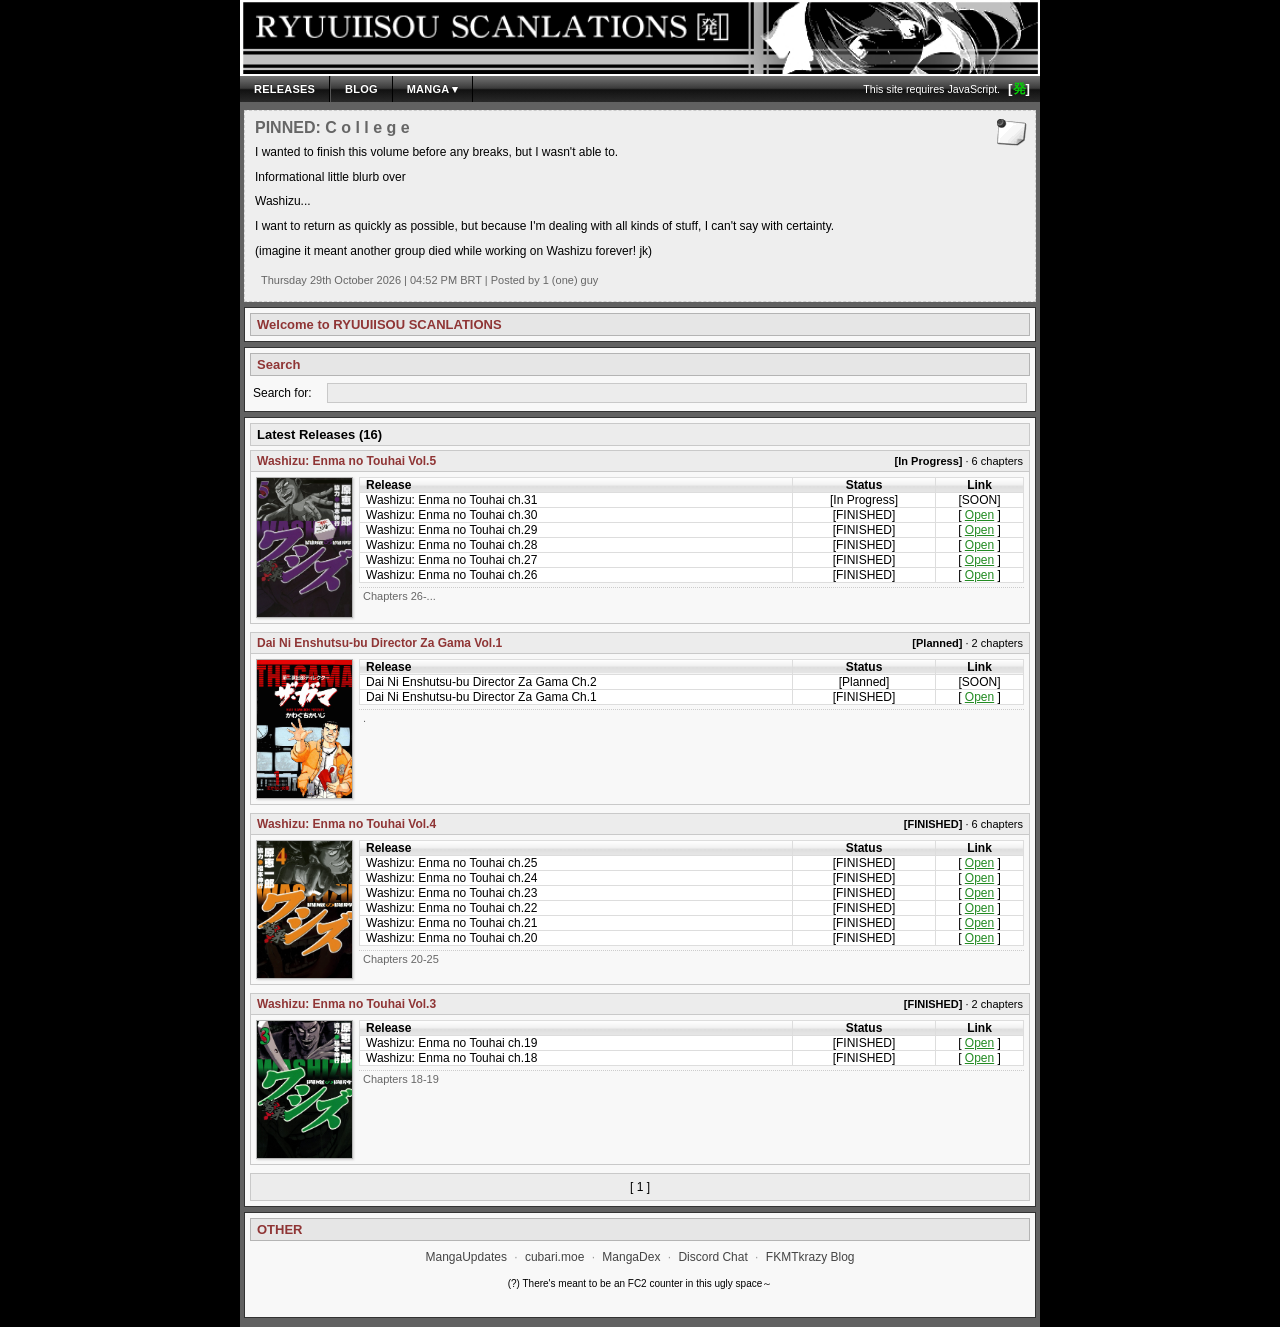
<file: index.html>
<!DOCTYPE html PUBLIC "-//W3C//DTD HTML 4.01//EN" "http://www.w3.org/TR/htm/strict.dtd">
<html lang="en">
<head>
  <meta http-equiv="Content-Type" content="text/html; charset=UTF-8">
  <meta name="viewport" content="width=device-width, initial-scale=1.0">
  <title>RYUUIISOU SCANLATIONS</title>
  <link rel="shortcut icon" href="favicon.ico">
  <link rel="stylesheet" type="text/css" href="BASIC/design_01.css?v=2">
  <script type="text/javascript" src="BASIC/lupin.js?v=2"></script>
</head>
<body>

<div class="main">

  <div class="top">
    <a href="./">
      <img width="800" height="80" src="cg/ban.jpg" alt="RYUUIISOU SCANLATIONS" title="RYUUIISOU SCANLATIONS">
    </a>
  </div>

  <div id="nav">
    <a href="./" class="nb">RELEASES</a><a href="gbook/" class="nb">BLOG</a><div class="nb-dd">
      <a href="javascript:void(0);" class="nb">MANGA &#9662;</a>
      <div class="nb-menu">
        <a href="https://mangadex.org/title/01e6296c-9c0f-4329-8854-036aec11595b/washizu-enma-s-mahjong" target="_blank">Washizu: Enma no Touhai (MD)</a>
        <a href="https://cubari.moe/read/gist/cmF3L2FsbGdyZWVuamFuL3dhc2hpenUvbWFpbi9XYXNoaXp1Lmpzb24/" target="_blank">Washizu: Enma no Touhai (Cubari)</a>
      </div>
    </div>
    <span id="nht">[<span style="color: rgb(7, 207, 7);">&#30330;</span>]</span>
    <span id="njs">This site requires JavaScript.</span>
  </div>

  <div class="maincont">

    <div id="pinned-post" style="display:none; margin-bottom: 5px;"></div>

    <div class="content">
      <div class="mainheader" style="margin-bottom: 0;">Welcome to RYUUIISOU SCANLATIONS</div>
    </div>

    <div class="content">
      <div class="mainheader">Search</div>
      <div style="text-align:left;">
        <form name="search" autocomplete="off" onsubmit="apply_search(); return false;" accept-charset="utf-8">
          <table style="width:100%;">
            <tbody>
              <tr>
                <td style="width:70px;">Search for:</td>
                <td><input type="text" id="search-term" name="term" autocomplete="off" autocorrect="off" autocapitalize="off" spellcheck="false" style="width:100%;"></td>
              </tr>
            </tbody>
          </table>
        </form>
      </div>
    </div>

    <div class="content" id="content">
      <div class="header" style="margin-top: 0;">Latest Releases (<span id="rel-count">0</span>)</div>
      <div id="rel-wrap" style="margin-top: 4px;">
        <table id="rel">
          <tbody>
            <tr><th>Release</th><th width="150">Status</th><th width="90">Link</th></tr>
          </tbody>
          <tbody id="rel-body">
            <tr><td colspan="3" style="color:#999999;">(  ^^ ;)</td></tr>
          </tbody>
        </table>
      </div>
    </div>

<!--
    <div class="content" id="chatbox">
      <div class="chatboxheader">Latest Messages</div>
      <div id="cboxdiv" style="text-align: center; line-height: 0; width: 100%; margin-top: 3px;">
        <div>
          <iframe frameborder="0" width="100%" height="220" src="https://januaryjan.alwaysdata.net/zbox.php?sec=main" marginheight="2" marginwidth="2" scrolling="auto" allowtransparency="yes" name="cboxmain" style="border:#DBE2ED 1px solid; width: 100%;" id="cboxmain"></iframe>
        </div>
        <div>
          <iframe frameborder="0" width="100%" height="75" src="https://januaryjan.alwaysdata.net/zbox.php?sec=form" marginheight="2" marginwidth="2" scrolling="no" allowtransparency="yes" name="cboxform" style="border:#DBE2ED 1px solid; border-top: 0px; width: 100%;" id="cboxform"></iframe>
        </div>
      </div>
    </div>
-->

    <div class="content">
      <div class="mainheader">OTHER</div>
      <div id="foot">
        <a href="https://www.mangaupdates.com/group/pvdz5sl/ryuuiisou-scanlations" target="_blank">MangaUpdates</a>
        <span class="sep">&middot;</span>
        <a href="https://cubari.moe/read/gist/cmF3L2FsbGdyZWVuamFuL3dhc2hpenUvbWFpbi9XYXNoaXp1Lmpzb24/" target="_blank">cubari.moe</a>
        <span class="sep">&middot;</span>
        <a href="https://mangadex.org/title/01e6296c-9c0f-4329-8854-036aec11595b/washizu-enma-s-mahjong" target="_blank">MangaDex</a>
        <span class="sep">&middot;</span>
        <a href="https://discord.com/invite/XPMNrYJjXY" target="_blank">Discord Chat</a>
        <span class="sep">&middot;</span>
        <a href="https://fkmtkrazy.blogspot.com/" target="_blank">FKMTkrazy Blog</a>
      </div>
      <div style="text-align: center; margin: 8px 0 4px 0;">
        <div id="fc2-fallback" style="display:none; font-family: 'MS PGothic', Verdana, sans-serif; line-height: 1.2; text-align: center; font-size: 10px; margin-bottom: 4px;">(?) There's meant to be an FC2 counter in this ugly space～</div>
        <div style="image-rendering: pixelated; display: inline-block;">
          <script type="text/javascript" src="//counter1.fc2.com/counter.php?id=41049146&main=1" onerror="document.getElementById('fc2-fallback').style.display='block';"></script><noscript><img src="//counter1.fc2.com/counter_img.php?id=41049146&main=1" alt="Counter"></noscript>
        </div>
      </div>
    </div>

  </div>

</div>

</body>
</html>
</file>
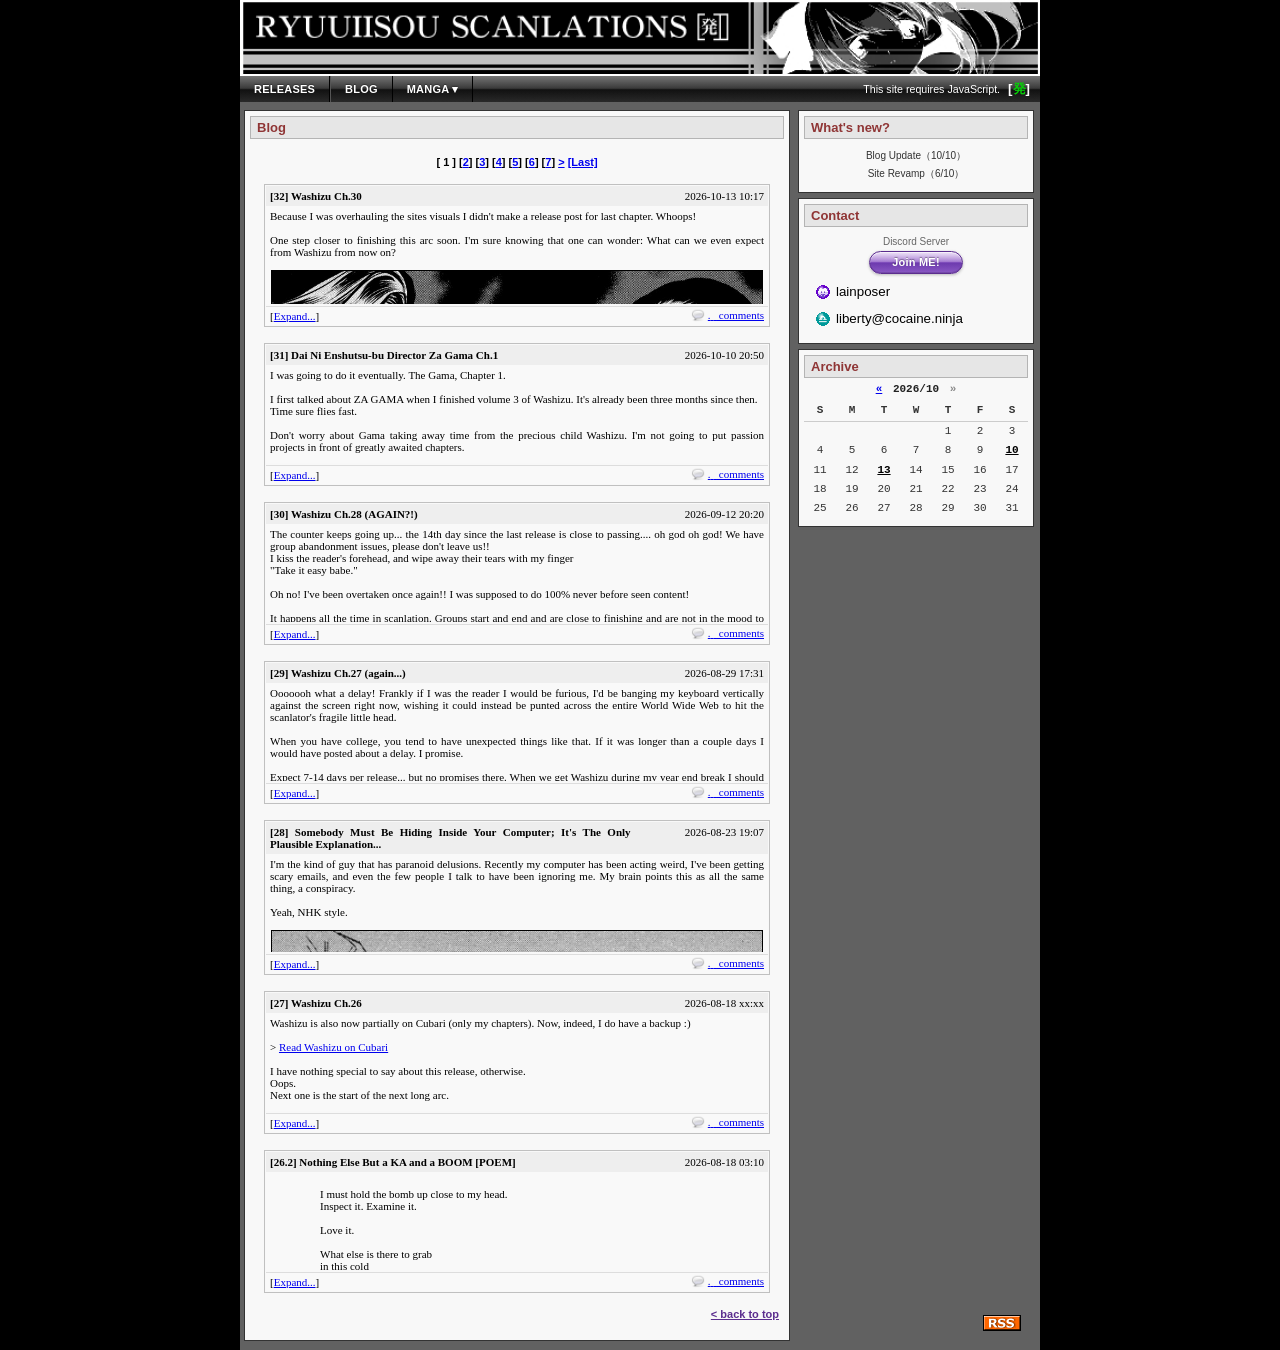
<file: gbook/index.html>
<!DOCTYPE html PUBLIC "-//W3C//DTD HTML 4.01//EN" "http://www.w3.org/TR/htm/strict.dtd">
<html lang="en">
<head>
  <meta http-equiv="Content-Type" content="text/html; charset=UTF-8">
  <meta name="viewport" content="width=device-width, initial-scale=1.0">
  <title>BLOG - RYUUIISOU SCANLATIONS</title>
  <link rel="shortcut icon" href="../favicon.ico">
  <link rel="stylesheet" type="text/css" href="../BASIC/design_01.css?v=2">
  <script type="text/javascript">var ROOT_PATH = '../';</script>
  <script type="text/javascript" src="../BASIC/lupin.js?v=2"></script>
  <script type="text/javascript" src="../BASIC/musumekko.js"></script>
  <script type="text/javascript" src="../BASIC/zawa.js"></script>
  <style type="text/css">
a:link, a:visited{
color: #0000EE;
text-decoration: underline;
}

a:hover{
color: #551A8B;
text-decoration: underline;
}

a.plnk:link, a.plnk:visited{
color: #5b2d8e;
text-decoration: underline;
}

a.plnk:hover{
color: #8450c0;
text-decoration: underline;
}

#nav a.nb{
color: #ffffff;
text-decoration: none;
}

#nav a.nb:hover{
color: #ffffff;
text-decoration: none;
}

.nb-menu a{
color: #dddddd;
text-decoration: none;
}

.nb-menu a:hover{
color: #ffffff;
text-decoration: none;
}

.blog-wrap{
position: relative;
display: flex;
flex-direction: row;
align-items: flex-start;
gap: 8px;
width: 100%;
box-sizing: border-box;
min-height: 450px;
padding-bottom: 0;
}

.blog-main{
width: 546px;
flex-shrink: 0;
box-sizing: border-box;
}

.blog-main .content{
padding: 5px;
box-sizing: border-box;
}

#bk{
padding: 14px 14px 0 14px;
}

#bk img{
border: 1px solid #000000;
}

#bk a{
color: #0000EE;
text-decoration: underline;
}

#bk a:hover{
color: #551A8B;
text-decoration: underline;
}

.blog-back{
text-align: right;
margin-bottom: 15px;
margin-right: 5px;
font: 700 11px/100% 'Lucida Grande', 'MS PGothic', sans-serif;
}

.blog-side{
width: 236px;
flex-shrink: 0;
box-sizing: border-box;
}

.blog-side .content{
margin-bottom: 5px;
}

#news-box{
padding: 4px 2px;
text-align: center;
}

#f5{
font: 400 10px/180% "MS PGothic", "MS UI Gothic", Verdana, sans-serif;
color: #333333;
text-align: center;
margin: 0;
padding: 0;
word-break: break-all;
visibility: hidden;
}

.cal-table{
width: 100%;
border-collapse: collapse;
font: 400 11px/140% "MS Gothic", "MS PGothic", monospace, sans-serif;
color: #333333;
margin: 4px 0 2px 0;
}

.cal-table caption{
font-weight: bold;
font-size: 11px;
padding-bottom: 4px;
color: #222222;
}

.cal-nav{
color: #0000EE;
text-decoration: underline;
font-weight: bold;
padding: 0 4px;
}

.cal-nav:hover{
color: #551A8B;
}

.cal-dim{
color: #888888;
padding: 0 4px;
font-weight: bold;
}

.cal-table th{
text-align: center;
font-weight: bold;
padding: 2px 0;
border-bottom: 1px solid #cccccc;
color: #333333;
}

.cal-table td{
text-align: center;
padding: 2px 0;
color: #333333;
}

.cal-post{
font-weight: bold;
text-decoration: underline;
color: #000000;
}

#rss-btn{
display: block;
position: absolute;
bottom: 15px;
right: 0;
width: 236px;
text-align: right;
box-sizing: border-box;
padding-right: 15px;
z-index: 100;
}

#rss-btn img{
width: 36px;
height: 14px;
border: 1px solid #000000;
display: inline-block;
image-rendering: pixelated;
vertical-align: bottom;
}

@media (max-width: 820px) {

.blog-wrap{
flex-direction: column;
padding-bottom: 10px;
}

.blog-main{
width: 100%;
}

.blog-side{
width: 100%;
}

#rss-btn{
position: static;
width: 100%;
text-align: right;
padding-top: 6px;
}

}
  </style>
</head>
<body>

<div class="main">

  <div class="top">
    <a href="../">
      <img width="800" height="80" src="../cg/ban.jpg" alt="RYUUIISOU SCANLATIONS" title="RYUUIISOU SCANLATIONS">
    </a>
  </div>

  <div id="nav">
    <a href="../" class="nb">RELEASES</a><a href="./" class="nb">BLOG</a><div class="nb-dd">
      <a href="javascript:void(0);" class="nb">MANGA &#9662;</a>
      <div class="nb-menu">
        <a href="https://mangadex.org/title/01e6296c-9c0f-4329-8854-036aec11595b/washizu-enma-s-mahjong" target="_blank">Washizu: Enma no Touhai (MD)</a>
        <a href="https://cubari.moe/read/gist/cmF3L2FsbGdyZWVuamFuL3dhc2hpenUvbWFpbi9XYXNoaXp1Lmpzb24/" target="_blank">Washizu: Enma no Touhai (Cubari)</a>
      </div>
    </div>
    <span id="nht">[<span style="color: rgb(7, 207, 7);">&#30330;</span>]</span>
    <span id="njs">This site requires JavaScript.</span>
  </div>

  <div class="maincont">
    <div class="blog-wrap">

      <div class="blog-main">
        <div class="content">
          <div class="mainheader">Blog</div>
          <div id="bk"></div>
          <div class="blog-back"><a href="javascript:window.scrollTo(0,0);" class="plnk">&lt; back to top</a></div>
        </div>
      </div>

      <div class="blog-side">
        <div class="content">
          <div class="mainheader">What's new?</div>
          <div id="news-box"><p id="f5">&nbsp;</p></div>
        </div>

        <div class="content">
          <div class="mainheader">Contact</div>
          <div id="ct">
            <center>
              <font size="1" color="#666666">Discord Server</font><br>
              <button id="aq" style="margin-top: 2px;" onclick="window.open('https://discord.gg/XPMNrYJjXY', '_blank')">Join ME!</button>
            </center>
            <p><img src="../cg/icon_discord.png" alt="Discord"> lainposer</p>
            <p><img src="../cg/icon_mail.png" alt="Mail"> liberty@cocaine.ninja</p>
          </div>
        </div>

        <div class="content">
          <div class="mainheader">Archive</div>
          <div id="cal-box"></div>
        </div>

        <div id="rss-btn">
          <a href="rss.xml"><img src="../cg/rss.png" width="36" height="14" alt="RSS"></a>
        </div>
      </div>

    </div>
  </div>

</div>

</body>
</html>
</file>
<file: BASIC/design_01.css>
body{
padding: 0;
margin: 0;
background-color: #000000;
font-size: 12pt;
font-family: Tahoma, Arial, Helvetica, sans-serif;
overflow-x: hidden;
}

a{
color: #A12E2E;
text-decoration: none;
}

a:hover{
color: #D48700;
}

input, textarea, select{
font-family: Arial, Tahoma, sans-serif;
font-size: 12px;
border: 1px solid #C9C9C9;
background-color: #ECECEC;
box-sizing: border-box;
padding: 2px 4px;
}

img{
border: 0;
}

form{
padding: 0;
margin: 0;
}

.main{
position: relative;
width: 800px;
margin: 0 auto;
background-color: #616161;
}

.top{
border-bottom: 2px solid white;
height: 74px;
width: 800px;
overflow: hidden;
}

.top img{
width: 800px;
height: 80px;
display: block;
}

#nav{
background-color: #2a2a2a;
background-image: url(../cg/nav_bg.png);
background-repeat: repeat-x;
background: linear-gradient(to bottom,
    rgba(255,255,255,0.25), rgba(255,255,255,0.08) 48%,
    rgba(255,255,255,0.0) 49%, rgba(255,255,255,0.03)),
    linear-gradient(to bottom,
    #444, #2a2a2a 45%, #111 55%, #222);
height: 26px;
line-height: 26px;
padding: 0;
width: 800px;
margin-bottom: 8px;
position: relative;
box-sizing: border-box;
}

a.nb{
float: left;
display: block;
color: #fff;
text-decoration: none;
padding: 0 14px;
height: 26px;
line-height: 26px;
font: 700 11px/26px "Lucida Grande", "MS PGothic", sans-serif;
text-shadow: 0 -1px 1px rgba(0,0,0,0.35);
letter-spacing: 0.02em;
background: transparent;
border-right: 1px solid #000;
border-left: 1px solid #555;
box-sizing: border-box;
cursor: pointer;
}

.nb-dd .nb{
display: block;
color: #fff;
text-decoration: none;
padding: 0 14px;
height: 26px;
line-height: 26px;
font: 700 11px/26px "Lucida Grande", "MS PGothic", sans-serif;
text-shadow: 0 -1px 1px rgba(0,0,0,0.35);
letter-spacing: 0.02em;
background: transparent;
border-right: 1px solid #000;
border-left: 1px solid #555;
box-sizing: border-box;
cursor: pointer;
}

a.nb:first-child{
border-left: none;
}

a.nb:hover, .nb-dd:hover .nb{
background-color: #333;
background: linear-gradient(to bottom,
    rgba(255,255,255,0.15), rgba(255,255,255,0.05) 48%,
    rgba(255,255,255,0.0) 49%, rgba(255,255,255,0.03)),
    rgba(255,255,255,0.08);
color: #fff;
}

a.nb:active{
background-color: #111;
background: linear-gradient(to bottom,
    rgba(255,255,255,0.1), rgba(255,255,255,0.02) 48%,
    rgba(255,255,255,0.0) 49%, rgba(255,255,255,0.01)),
    linear-gradient(to bottom,
    #2a2a2a, #1a1a1a 45%, #050505 55%, #111);
box-shadow: inset 0 2px 3px rgba(0,0,0,0.3),
    inset 0 -1px 0 rgba(0,0,32,0.15);
}

.nb-dd{
float: left;
display: block;
position: relative;
height: 26px;
margin-left: 0;
}

.nb-menu{
display: none;
position: absolute;
top: 26px;
left: 0;
min-width: 230px;
background: #1e1e1e;
border: 1px solid #000;
border-top: 1px solid #555;
box-shadow: 0 4px 10px rgba(0,0,0,0.7);
z-index: 9999;
}

.nb-dd:hover .nb-menu{
display: block;
}

.nb-menu a{
display: block;
padding: 6px 12px;
color: #ddd;
font: 700 11px/16px "Lucida Grande", "MS PGothic", sans-serif;
text-decoration: none;
border-bottom: 1px solid #2d2d2d;
background: #1e1e1e;
white-space: nowrap;
}

.nb-menu a:hover{
background-color: #333333;
color: #ffffff;
text-decoration: none;
}

.nb-menu a:last-child{
border-bottom: none;
}

#nht{
float: right;
padding-right: 10px;
color: #fff;
font: 700 10pt/26px "MS PGothic", Verdana, sans-serif;
}

#njs{
float: right;
padding-right: 8px;
color: #fff;
font: 400 8pt/26px "MS PGothic", Verdana, sans-serif;
}

.maincont{
position: relative;
left: 4px;
top: 0;
width: 792px;
padding-bottom: 4px;
}

.content{
width: 100%;
background: #F8F8F8;
border: 1px solid #333;
padding: 5px;
margin-bottom: 5px;
font-family: Arial, Tahoma, sans-serif;
font-size: 12px;
box-sizing: border-box;
}

.content .header{
background-color: #ECECEC;
font-family: Arial, Tahoma, sans-serif;
color: black;
padding: 3px 6px;
border: 1px solid #C9C9C9;
font-weight: bold;
font-size: 13px;
}

.mainheader{
background-color: #E6E6E6;
color: #8F3535;
font-family: Arial, Tahoma, sans-serif;
padding: 3px 6px;
border: 1px solid #B4B4B4;
margin-bottom: 4px;
font-weight: bold;
font-size: 13px;
}

.chatboxheader{
background-color: #E6E6E6;
color: #8F3535;
font-family: Arial, Tahoma, sans-serif;
padding: 3px 6px;
border: 1px solid #B4B4B4;
font-weight: bold;
font-size: 13px;
}

#rel{
width: 100%;
border-collapse: collapse;
font: 400 12px/120% "MS PGothic", Arial, sans-serif;
margin-bottom: 0;
}

#rel th{
color: #000;
font-weight: bold;
text-align: left;
padding: 1px 6px;
border: 1px solid #ddd;
line-height: 100%;
font-size: 12px;
background-color: #eaeaea;
background: linear-gradient(to bottom,
    rgba(255,255,255,0.7), rgba(255,255,255,0.3) 48%,
    rgba(255,255,255,0.0) 49%, rgba(255,255,255,0.1)),
    linear-gradient(to bottom,
    #f8f8f8, #eaeaea 45%, #ddd 55%, #e4e4e4);
box-shadow: inset 0 1px 0 rgba(255,255,255,0.8);
}

#rel th:nth-child(2),
#rel th:nth-child(3){
text-align: center;
}

#rel td{
border: 1px solid #ddd;
padding: 1px 6px;
line-height: 100%;
font-size: 12px;
background-color: #FFFFFF;
}

#rel td:nth-child(2),
#rel td:nth-child(3){
text-align: center;
}

#rel tr:hover td{
background-color: #f8f8f8;
}

#rel a{
color: #228b22;
text-decoration: underline;
}

#rel a:hover{
color: #006400;
}

.vol-panel{
border: 1px solid #C9C9C9;
background: #FFFFFF;
margin-bottom: 8px;
}

.vol-panel:last-child{
margin-bottom: 0;
}

.vol-head{
background-color: #ECECEC;
color: #000000;
font-family: Arial, Tahoma, sans-serif;
font-size: 12px;
font-weight: bold;
padding: 3px 6px;
border-bottom: 1px solid #C9C9C9;
display: flex;
justify-content: space-between;
align-items: center;
}

.vol-name{
color: #8F3535;
font-weight: bold;
}

.vol-tag{
font-size: 11px;
font-weight: normal;
color: #000000;
}

.vol-tag b{
color: #000000;
font-weight: bold;
}

.vol-body{
display: flex;
align-items: flex-start;
padding: 5px;
gap: 8px;
background: #F8F8F8;
min-height: 140px;
box-sizing: border-box;
}

.vol-aside{
flex-shrink: 0;
width: 95px;
text-align: center;
}

.vol-img{
width: 95px;
height: auto;
max-height: 140px;
object-fit: cover;
display: block;
border: 1px solid #B4B4B4;
background-color: #ECECEC;
box-shadow: 1px 1px 2px rgba(0,0,0,0.15);
}

.vol-main{
flex-grow: 1;
min-width: 0;
}

.vol-table{
width: 100%;
border-collapse: collapse;
font: 400 12px/120% "MS PGothic", Arial, sans-serif;
margin: 0;
background: #FFFFFF;
}

.vol-table th{
color: #000000;
font-weight: bold;
text-align: left;
padding: 1px 6px;
border: 1px solid #ddd;
line-height: 100%;
font-size: 12px;
background-color: #eaeaea;
background: linear-gradient(to bottom,
    rgba(255,255,255,0.7), rgba(255,255,255,0.3) 48%,
    rgba(255,255,255,0.0) 49%, rgba(255,255,255,0.1)),
    linear-gradient(to bottom,
    #f8f8f8, #eaeaea 45%, #ddd 55%, #e4e4e4);
box-shadow: inset 0 1px 0 rgba(255,255,255,0.8);
}

.vol-table th:nth-child(2),
.vol-table th:nth-child(3){
text-align: center;
}

.vol-table td{
border: 1px solid #ddd;
padding: 1px 6px;
line-height: 100%;
font-size: 12px;
background-color: #FFFFFF;
}

.vol-table td:nth-child(2),
.vol-table td:nth-child(3){
text-align: center;
}

.vol-table tr:hover td{
background-color: #f8f8f8;
}

.vol-table a{
color: #228b22;
text-decoration: underline;
}

.vol-table a:hover{
color: #006400;
}

.vol-note{
font-size: 11px;
color: #666666;
margin-top: 4px;
padding: 2px 4px;
border-top: 1px dotted #ccc;
}

.vol-pagination{
text-align: center;
padding: 6px;
margin-top: 6px;
font-family: Arial, Tahoma, "MS PGothic", sans-serif;
font-size: 12px;
background-color: #ECECEC;
border: 1px solid #C9C9C9;
color: #000000;
}

.vol-pagination a.plnk{
color: #5b2d8e;
text-decoration: underline;
}

.vol-pagination a.plnk:hover{
color: #8450c0;
}

.chatbox{
width: 98%;
border-collapse: collapse;
margin-top: 3px;
}

.comments{
border: 1px solid #C9C9C9;
margin-top: 4px;
}

.comments td{
vertical-align: top;
padding: 4px;
}

div.hide{
margin: 0px 20px 0px 20px;
display: none;
}

div.sticky{
background: #eee url([data-uri]) 99% 5% no-repeat;
border: dashed 1px #cccccc;
padding: 8px 10px;
margin-bottom: 5px;
}

div.post-headline h2{
margin: 0;
padding: 0;
font-size: 16px;
max-width: 93%;
text-align: justify;
}

div.post-headline h2 a{
color: #666666;
text-decoration: none;
}

div.post-headline h2 a:hover{
color: #000000;
text-decoration: none;
}

div.post-bodycopy p{
margin: 0.6em 0;
padding: 0;
display: block;
line-height: 1.45;
font-size: 12px;
}

div.post-bodycopy img{
max-width: 100%;
height: auto;
}

div.post-footer{
clear: both;
display: block;
margin: 0;
padding: 4px 6px;
background: #eeeeee;
color: #666666;
line-height: 18px;
font-size: 11px;
}

#foot{
text-align: center;
padding: 5px 6px;
margin-bottom: 0;
font: 400 12px/120% Arial, Tahoma, sans-serif;
color: #666666;
}

#foot a{
color: #444444;
text-decoration: none;
padding: 0 4px;
}

#foot a:hover{
color: #A12E2E;
text-decoration: underline;
}

#foot .sep{
color: #999999;
}

#pm{
text-align: left;
color: #000;
font: 400 10pt/180% "MS PGothic", "Georgia", serif;
padding: 18px 40px 22px 50px;
margin: 0 15px 15px 15px;
white-space: pre-line;
border: 4px double #000;
}

#sig{
display: block;
margin-top: 12px;
text-align: right;
font-style: italic;
}

#ct{
font: 400 10pt/180% "MS PGothic", Verdana, sans-serif;
color: #000;
padding: 2px 10px 4px 10px;
}

#ct center{
margin: 0 0 6px 0;
line-height: 1.2;
}

#ct p{
display: flex;
align-items: center;
gap: 6px;
margin: 0 0 3px 0;
padding: 0 2px;
}

#ct img{
width: 14px;
height: 14px;
border: none;
image-rendering: pixelated;
}

#aq{
display: inline-block;
appearance: none;
-webkit-appearance: none;
cursor: pointer;
font: 700 11px/100% "Lucida Grande", "MS PGothic", sans-serif;
color: #fff;
text-shadow: 0 -1px 1px rgba(0,0,0,0.35);
letter-spacing: 0.02em;
padding: 5px 22px;
border-radius: 16px;
border: 1px solid #5b2d8e;
background-color: #9260c8;
background-image: url(../cg/btn_bg.png);
background-repeat: repeat-x;
background: linear-gradient(to bottom,
    rgba(255,255,255,0.75), rgba(255,255,255,0.15) 48%,
    rgba(255,255,255,0.0) 49%, rgba(255,255,255,0.05)),
    linear-gradient(to bottom,
    #b88cde, #9260c8 45%, #6d3aaf 55%, #8450c0);
box-shadow: inset 0 1px 0 rgba(255,255,255,0.55),
    inset 0 -1px 0 rgba(0,0,32,0.15),
    0 1px 3px rgba(0,0,0,0.25);
}

#aq:hover{
background-color: #a070d8;
background-image: url(../cg/btn_hover.png);
background-repeat: repeat-x;
background: linear-gradient(to bottom,
    rgba(255,255,255,0.85), rgba(255,255,255,0.20) 48%,
    rgba(255,255,255,0.0) 49%, rgba(255,255,255,0.08)),
    linear-gradient(to bottom,
    #c9a0ea, #a070d8 45%, #7d4abf 55%, #9460d0);
}

#aq:active{
background-color: #6d3a9a;
background-image: url(../cg/btn_active.png);
background-repeat: repeat-x;
background: linear-gradient(to bottom,
    rgba(255,255,255,0.4), rgba(255,255,255,0.05) 48%,
    rgba(255,255,255,0.0) 49%, rgba(255,255,255,0.02)),
    linear-gradient(to bottom,
    #5a2b85, #6d3a9a 45%, #4a2170 55%, #5d2f8a);
box-shadow: inset 0 2px 3px rgba(0,0,0,0.3),
    inset 0 -1px 0 rgba(0,0,32,0.15);
}

.komebox{
display: none;
margin-top: 2px;
border-top: 1px solid #ddd;
background: #ffffff;
padding: 2px 0 0 0;
}

.container{
font: 11px/1.2 "MS PGothic", "Lucida Grande", Verdana, sans-serif;
color: #000000;
}

.thread{
max-height: 350px;
overflow-y: auto;
margin-bottom: 2px;
padding: 0;
}

.res{
margin-bottom: 3px;
padding-bottom: 3px;
border-bottom: 1px solid #f0f0f0;
}

.td1{
display: flex;
gap: 6px;
align-items: flex-start;
}

.res:last-child{
border-bottom: none;
margin-bottom: 0;
padding-bottom: 0;
}

.iimg{
width: 28px;
height: 28px;
border-radius: 0;
flex-shrink: 0;
object-fit: cover;
background: #eee;
border: 1px solid #ccc;
}

.resin{
flex: 1;
min-width: 0;
text-align: left;
}

.komebox .header{
display: flex;
justify-content: space-between;
align-items: baseline;
margin-bottom: 1px;
background: none;
border: none;
padding: 0;
}

.komebox .name{
font-weight: bold;
font-size: 11px;
color: #5b2d8e;
}

.timef{
font: 10px monospace, sans-serif;
color: #888888;
}

.resb{
color: #555555;
text-decoration: underline;
}

.kombody{
font-size: 11px;
color: #111111;
line-height: 1.25;
word-break: break-word;
}

.nodata{
color: #888888;
font: italic 11px Verdana, sans-serif;
padding: 6px 0;
text-align: center;
}

.postform{
border-top: 1px solid #ddd;
background: #f9f9f9;
padding: 2px 0 0 0;
margin-top: 2px;
}

.inrow{
display: flex;
gap: 3px;
margin-bottom: 2px;
align-items: center;
}

.in{
font: 10px/14px Verdana, sans-serif;
padding: 0 3px;
border: 1px solid #ccc;
background: #ffffff;
color: #000;
box-sizing: border-box;
height: 16px;
}

.inname{
width: 90px;
}

.inimg{
flex: 1;
}

.palette{
display: flex;
gap: 2px;
align-items: center;
}

.swatch{
width: 12px;
height: 12px;
cursor: pointer;
border: 1px solid #ccc;
box-sizing: border-box;
}

.paletteon{
border: 1px solid #000;
box-shadow: 0 0 0 1px #fff inset;
}

.textarea{
width: 100%;
min-height: 16px;
height: 16px;
font: 10px/14px Verdana, sans-serif;
padding: 0 3px;
border: 1px solid #ccc;
background: #ffffff;
color: #000;
resize: none;
overflow: hidden;
box-sizing: border-box;
}

.postact{
margin-top: 0;
margin-bottom: 0;
padding-top: 2px;
text-align: right;
}

.submitb{
appearance: none;
-webkit-appearance: none;
cursor: pointer;
font: 700 11px/100% "Lucida Grande", "MS PGothic", sans-serif;
color: #000000;
padding: 3px 12px;
border-radius: 0;
margin-top: -1px;
border: 1px solid #bbb;
background-color: #ffffff;
background-image: linear-gradient(to bottom, rgba(255,255,255,0.9), rgba(255,255,255,0.4) 48%, rgba(235,235,235,0.1) 49%, rgba(255,255,255,0.5)), linear-gradient(to bottom, #ffffff, #eeeeee 45%, #e0e0e0 55%, #f5f5f5);
box-shadow: inset 0 1px 0 rgba(255,255,255,0.9), 0 1px 2px rgba(0,0,0,0.15);
}

.submitb:hover{
border-color: #999;
background-color: #f7f7f7;
}

.submitb:active{
box-shadow: inset 0 1px 3px rgba(0,0,0,0.2);
}

.smsg{
font: italic 10px Verdana, sans-serif;
margin-right: 2px;
}

.tree{
margin-left: 14px;
padding-left: 14px;
margin-top: 2px;
position: relative;
}

.tree .res{
border-bottom: none;
margin-bottom: 3px;
padding-bottom: 0;
}

.tree .td1{
position: relative;
}

.tree .res .td1::before{
content: '';
position: absolute;
top: 0;
left: -14px;
width: 1px;
height: calc(100% + 3px);
background: #e0e0e0;
}

.tree .res:last-child > .td1::before{
height: 14px;
}

.tree .td1::after{
content: '';
position: absolute;
top: 14px;
left: -14px;
width: 10px;
height: 1px;
background: #e0e0e0;
}

.openres{
font-size: 9px;
color: #555555;
text-decoration: none;
margin-left: 4px;
}

.yameb{
font: 10px Verdana, sans-serif;
color: #cc0000;
text-decoration: none;
margin-left: 2px;
margin-right: 6px;
vertical-align: middle;
}

.yameb:hover{
text-decoration: underline;
}

.admdel{
font-size: 9px;
color: #cc0000;
text-decoration: none;
margin-left: 4px;
}

.admdel:hover{
text-decoration: underline;
}

.spoiler{
background: #000;
color: #000;
cursor: pointer;
padding: 0 2px;
}

.spoileron{
color: #fff;
}

@media (max-width: 820px) {

.main{
width: 100%;
box-sizing: border-box;
}

.top{
width: 100%;
height: auto;
}

.top img{
width: 100%;
height: auto;
display: block;
}

#nav{
width: 100%;
box-sizing: border-box;
}

.nb-menu{
min-width: 180px;
max-width: 90vw;
}

.maincont{
left: 0;
width: 100%;
box-sizing: border-box;
padding: 0 4px 4px 4px;
}

.vol-head{
flex-wrap: wrap;
gap: 3px 6px;
padding: 3px 5px;
}

.vol-name{
font-size: 11px;
}

.vol-tag{
font-size: 10px;
}

.vol-body{
display: flex;
flex-direction: row;
align-items: flex-start;
gap: 6px;
padding: 4px;
min-height: 0;
}

.vol-aside{
width: 56px;
flex-shrink: 0;
text-align: center;
}

.vol-img{
width: 56px;
height: auto;
max-height: 88px;
object-fit: cover;
display: block;
}

.vol-main{
flex-grow: 1;
min-width: 0;
}

.vol-table{
font-size: 11px;
}

.vol-table th,
.vol-table td{
padding: 1px 3px;
font-size: 11px;
}

.vol-table th:nth-child(2),
.vol-table td:nth-child(2){
width: 78px !important;
text-align: center;
white-space: nowrap;
font-size: 10px;
}

.vol-table th:nth-child(3),
.vol-table td:nth-child(3){
width: 46px !important;
text-align: center;
white-space: nowrap;
font-size: 10px;
}

.content table{
width: 100%;
}

#foot{
font-size: 11px;
line-height: 160%;
padding: 4px 2px;
}

}

@media (max-width: 414px) {

#njs{
display: none;
}

}
</file>
